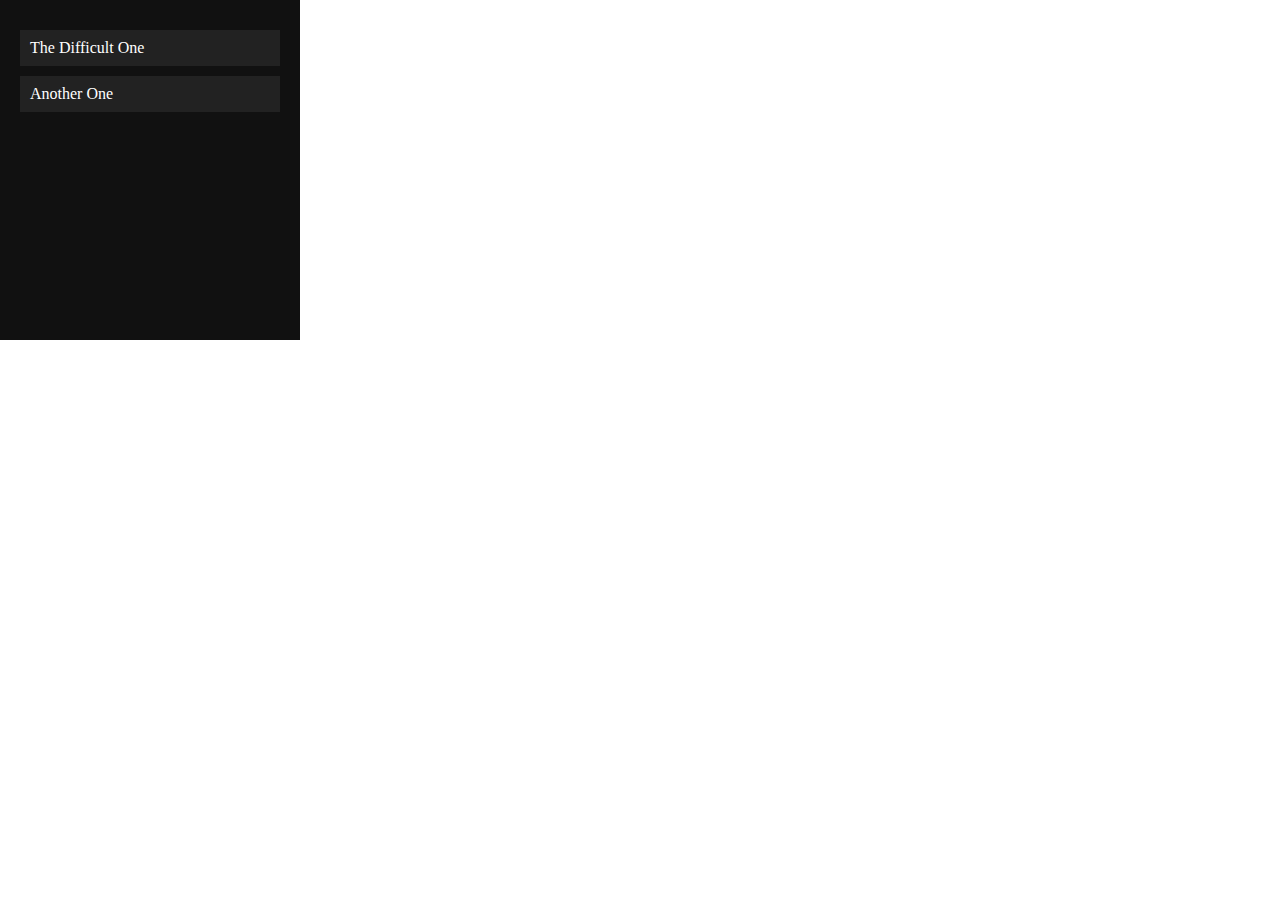
<file: dummy/index.html>
<html>
    <head>
        <meta http-equiv="Content-Type" content="text/html; charset=UTF-8" />
        <title>Sudoku Lernapp</title>
        <link rel="stylesheet" type="text/css" href="static/css/reset.css" media="all"/>
        <link rel="stylesheet" type="text/css" href="static/css/all.css" media="all"/>
        <script type="text/javascript" src="static/libs/jquery-1.7.1.js"></script>
        <script type="text/javascript" src="static/libs/underscore-1.2.3.js"></script>
        <script type="text/javascript" src="static/libs/backbone-0.5.3.js"></script>
        <script type="text/javascript" src="static/libs/JsBehaviourToolkit-1.2.3.jquery.js"></script>
        
        <script type="text/javascript" src="static/js/LevelList.js"></script>
        <script type="text/javascript" src="static/js/PlayingFieldGridItem.js"></script>
        <script type="text/javascript" src="static/js/PlayingFieldGridItemView.js"></script>
        <script type="text/javascript" src="static/js/PlayingField.js"></script>
        <script type="text/javascript" src="static/js/ChooseColorOverlay.js"></script>
    </head>
    <body>

        <div class="level_list jsb_ jsb_level_list">
            
        </div>
        
        <div class="playing_field jsb_ jsb_playing_field hide">
            <button class="js_menu_button">Menü</button>
        </div>
        
        <div class="choose_color_overlay jsb_ jsb_choose_color_overlay hide">
            <ul>
                <li class="green">green</li>
                <li class="blue">blue</li>
                <li class="red">red</li>
                <li class="yellow">yellow</li>
                <li class="empty">empty</li>
            </ul>
        </div>
        
    </body>
</html>
</file>
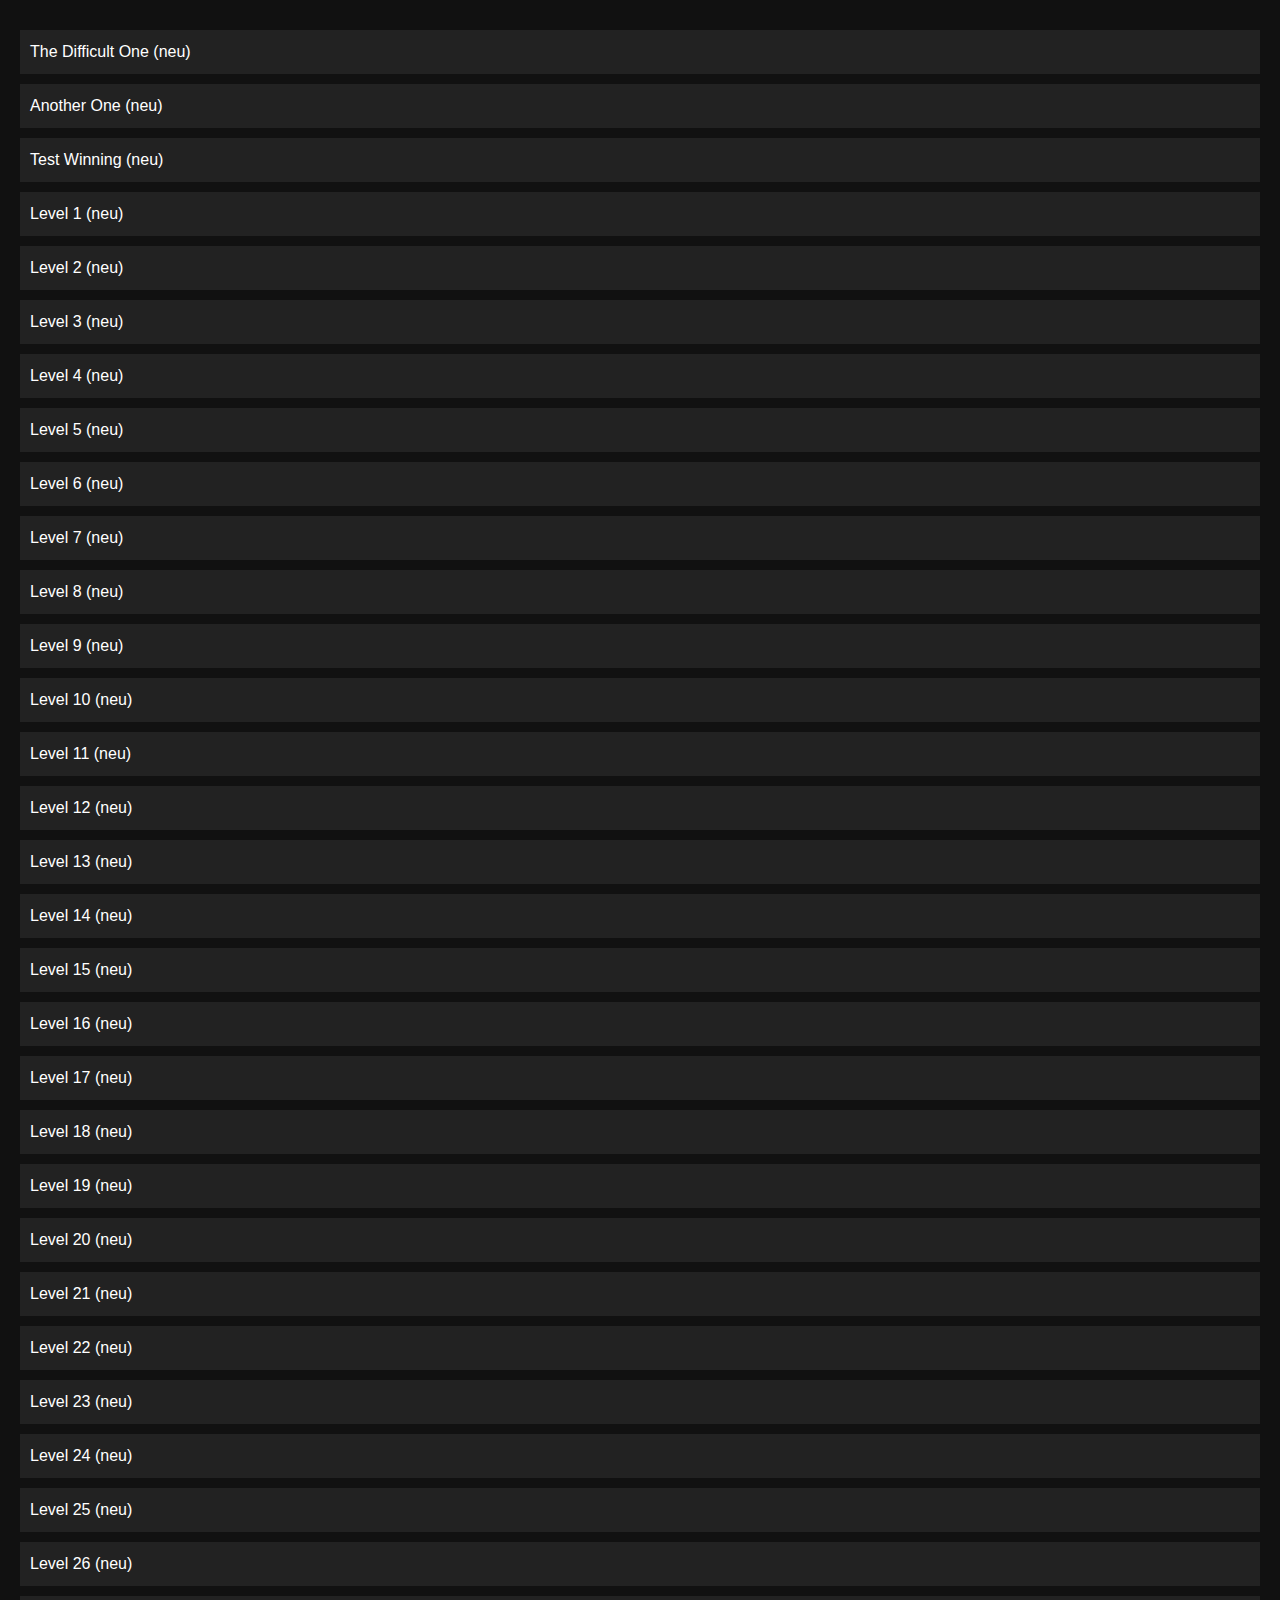
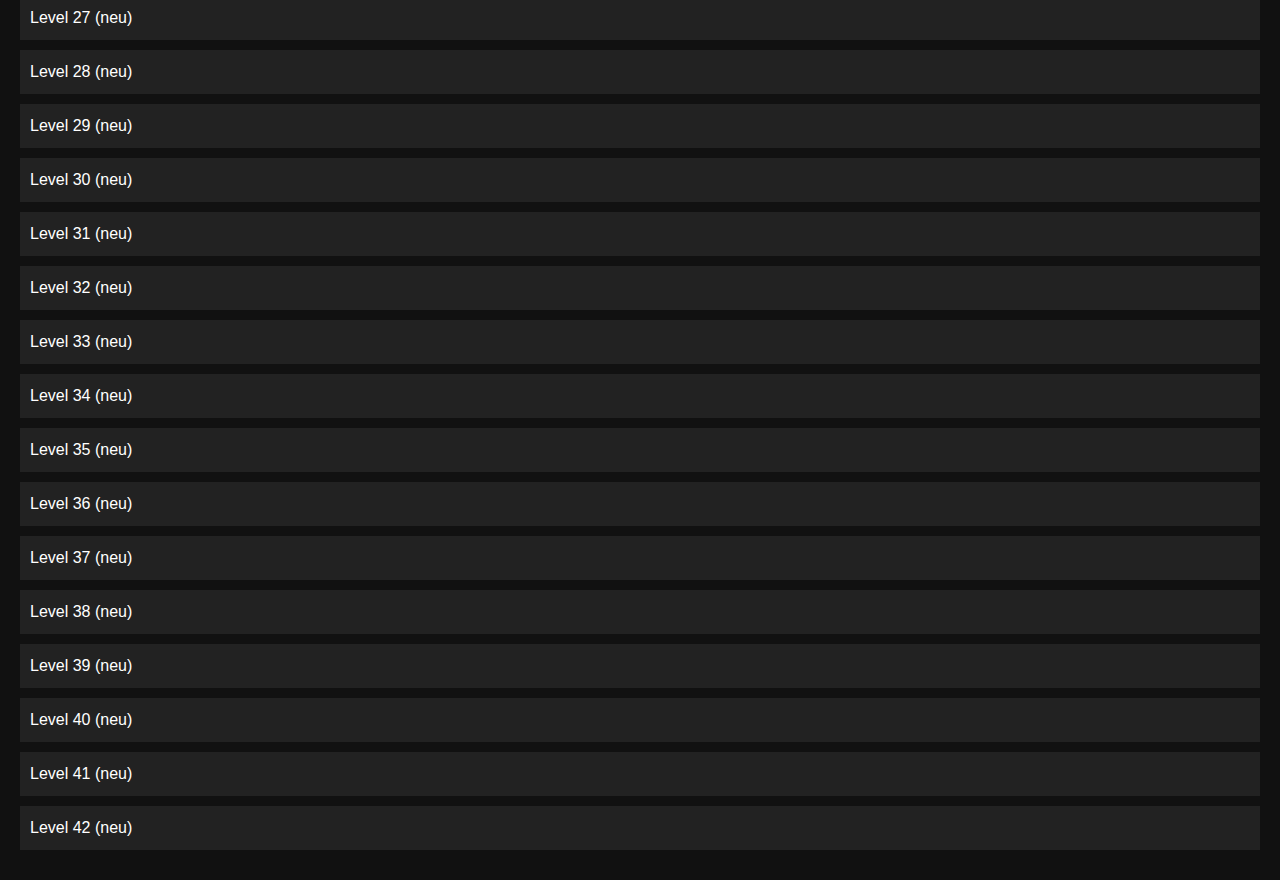
<file: www/index.html>
<html>
    <head>
        <meta http-equiv="Content-Type" content="text/html; charset=UTF-8" />
        <title>Sudoku Lernapp</title>
        <link rel="stylesheet" type="text/css" href="static/css/reset.css" media="all"/>
        <link rel="stylesheet" type="text/css" href="static/css/all.css" media="all"/>
        <link rel="stylesheet" type="text/css" href="static/css/buttons.css" media="all"/>
        <script type="text/javascript" src="static/libs/jquery-1.7.1.js"></script>
        <script type="text/javascript" src="static/libs/underscore-1.2.3.js"></script>
        <script type="text/javascript" src="static/libs/backbone-0.5.3.js"></script>
        <script type="text/javascript" src="static/libs/backbone-localstorage.js"></script>
        <script type="text/javascript" src="static/libs/JsBehaviourToolkit-1.2.3.jquery.js"></script>
        
        <script type="text/javascript" src="static/js/Level.js"></script>
        <script type="text/javascript" src="static/js/LevelList.js"></script>
        <script type="text/javascript" src="static/js/PlayingFieldGridItem.js"></script>
        <script type="text/javascript" src="static/js/PlayingFieldGridItemView.js"></script>
        <script type="text/javascript" src="static/js/Grid.js"></script>
        <script type="text/javascript" src="static/js/FinishedLevels.js"></script>
        <script type="text/javascript" src="static/js/PlayingField.js"></script>
        <script type="text/javascript" src="static/js/ChooseColorOverlay.js"></script>
        <script type="text/javascript" src="static/js/YouWon.js"></script>
    </head>
    <body>

        <div class="level_list jsb_ jsb_level_list">
            
        </div>
        
        <div class="game">
          
            <div class="playing_field jsb_ jsb_playing_field hide">
                <button href="#" class="js_menu_button button orange round glass">Abbrechen</button>
            </div>
        
            <div class="choose_color_overlay jsb_ jsb_choose_color_overlay hide">
                <ul>
                    <li class="green"></li>
                    <li class="blue"></li>
                    <li class="red"></li>
                    <li class="yellow"></li>
                    <li class="empty"></li>
                </ul>
            </div>

            <div class="you_won jsb_ jsb_you_won hide">
                <div>
                  Gratulation, Du hast <span class="js_name">Das Level</span> geschafft!                  
                </div>
                <div>                  
                  Dafür hast Du nur <span class="js_time">5 Sekunden</span> und <span class="js_used_moves">5 Züge</span> gebraucht. Klasse!
                </div>

                <button class="js_continue_button button blue round glass">Weiter</button>
            </div>
        
        </div>
        
        
    </body>
</html>
</file>
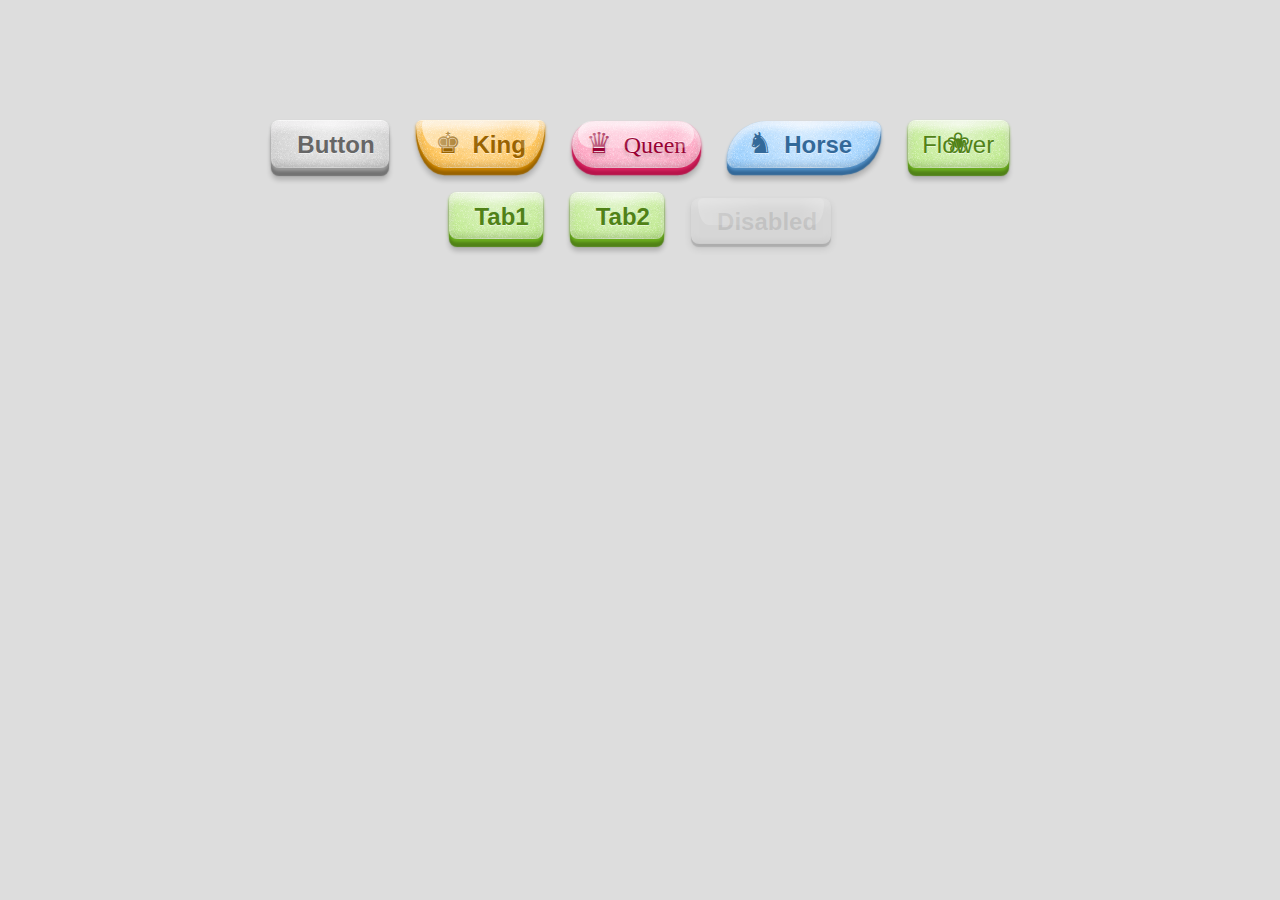
<file: www/static/css/index.html>
<!DOCTYPE html>
	
<!-- 

BonBon Buttons 1.1 by simurai.com

Usage:
	
	Default button: 			<a href="" class="button">Label</a>
	More fancy with icon: 		<a href="" class="button orange glossy" data-icon="★">Label</a>
	
	Of course, the Pictos font is not included. You can get it here: http://pictos.drewwilson.com
	
Following additional class names are supported:
		
	Color: 		orange, pink, blue, green, transparent
	Font: 		serif
	Material: 	glossy, glass
	Size: 		xs, xl
	Shape: 		round, oval, brackets, skew, back, knife, shield, drop, morph
	Icon only: 	icon
	Disabled:	disabled
	
-->

<html lang="en">

<head>
	<meta charset="utf-8" />
	<title>BonBon Buttons - Sweet CSS3 buttons</title>
	
	<link rel="stylesheet" type="text/css" href="http://yui.yahooapis.com/2.8.1/build/reset/reset-min.css"/>    
    <link rel="stylesheet" type="text/css" href="buttons.css"/>
    
    <style type="text/css">
        	
    	html {
    		background-color: #ddd;
    		font: 62.5%/1 "Lucida Sans Unicode","Lucida Grande",Verdana,Arial,Helvetica,sans-serif;
    	}
    	body { padding: 100px; }
    	#wrapper { text-align: center; }
    	
    	
    	/*It appears that the Pictos Font resets the line-height of the icon.. so if you are using them, delete the line below. */
    	.icon:before { line-height: .7em; }
    	
    </style>
    
	
</head>

<body>
	
	<div id="wrapper">	

		<a href="#" class="button">Button</a>
		<a href="#" data-icon="♚" class="button orange shield glossy">King</a>
		<a href="#" data-icon="♛" class="button pink serif round glass">Queen</a>
		<a href="#" data-icon="♞" class="button blue skew">Horse</a>
		<a href="#" data-icon="❀" class="button green icon">Flower</a>
		
		<br />
		
		<a href="#accessibility" role="button" tabindex="1" class="button green">Tab1</a>
		<a href="#accessibility" role="button" tabindex="2" class="button green">Tab2</a>
		<button disabled class="button green glossy">Disabled</button>
		
		
						
	</div>
		
</body>

</html>
</file>
<file: dummy/static/css/all.css>
.hide {
    display: none;
}

.playing_field {
    width: 300px;
    height: 300px;
}


.playing_field > ol > ol > li {
    display: inline-block;
    width: 75px;
    height: 75px;
}

.playing_field li.fixed {
    opacity: 0.3;
}

.playing_field li.green {
    background-color: green;
}

.playing_field li.red {
    background-color: red;
}

.playing_field li.blue {
    background-color: blue;
}

.playing_field li.yellow {
    background-color: yellow;
}

.playing_field li.empty {
    background-color: #aaaaaa;
}



.choose_color_overlay {
    width: 260px;
    height: 300px;
    padding: 20px;
    background-color: #111111;
}

.choose_color_overlay li {
    display: inline-block;
    width: 45px;
    height: 45px;
}

.choose_color_overlay li.selected {
    outline: #ffffff 2px solid;
}

.choose_color_overlay li.green {
    background-color: green;
}

.choose_color_overlay li.red {
    background-color: red;
}

.choose_color_overlay li.blue {
    background-color: blue;
}

.choose_color_overlay li.yellow {
    background-color: yellow;
}

.choose_color_overlay li.empty {
    background-color: #aaaaaa;
}

.level_list {
    width: 260px;
    height: 300px;
    padding: 20px;
    background-color: #111111;
}

.level_list li {
    background-color: #222222;
    color: #ffffff;
    margin: 10px 0;
    padding: 10px 10px;
}
</file>
<file: www/static/css/all.css>
body {
    font-family: HelveticaNeue-Light, Helvetica, Arial, Sans-serif;
    line-height:1.5;
}

.game {
    width:100%;
    position:relative;
}
.hide {
    display: none;
}

.playing_field,
.you_won,
.instructions,
.level_list {
    position: relative;
    top: 0;
    left: 0;
}

.playing_field {
    width: 340px;
    height: 340px;
    background-color: #fff;
}


.you_won, .instructions {
    height:100%;
    width:100%;
    background-color: #888;
    padding: 15px;
    font-size: 32px;
    color:#333;
}

.controls {
    width:200px;
    margin:auto;
}

.centered {
    margin:auto;
}

.playing_field > ol > ol > li {
    display: inline-block;
    width: 70px;
    height: 70px;
    
    -webkit-border-radius: 35px;
    -moz-border-radius: 35px;
    border-radius: 35px;
    margin:5px;    
}

.playing_field li.fixed {
    -webkit-border-radius: 15px;
    -moz-border-radius: 15px;
    border-radius: 15px;
}


.playing_field li.green {
    background-color: green;
}


.playing_field li.red {
    background-color: red;
}

.playing_field li.blue {
    background-color: blue;
}

.playing_field li.yellow {
    background-color: yellow;
}

.playing_field li.empty {
    background-color: #aaaaaa;
}

.red, .green, .blue, .yellow, .empty {
    -webkit-background-size:100% 100%;
}

.pig .red {
    background-image:url('../img/pig_red.jpg');
}
.pig .blue {
    background-image:url('../img/pig_blue.jpg');
}
.pig .green {
    background-image:url('../img/pig_green.jpg');
}
.pig .yellow {
    background-image:url('../img/pig_yellow.jpg');
}


.cow .red {
    background-image:url('../img/cow_red.jpg');
}
.cow .blue {
    background-image:url('../img/cow_blue.jpg');
}
.cow .green {
    background-image:url('../img/cow_green.jpg');
}
.cow .yellow {
    background-image:url('../img/cow_yellow.jpg');
}


.hare .red {
    background-image:url('../img/hare_red.jpg');
}
.hare .blue {
    background-image:url('../img/hare_blue.jpg');
}
.hare .green {
    background-image:url('../img/hare_green.jpg');
}
.hare .yellow {
    background-image:url('../img/hare_yellow.jpg');
}


.duck .red {
    background-image:url('../img/duck_red.jpg');
}
.duck .blue {
    background-image:url('../img/duck_blue.jpg');
}
.duck .green {
    background-image:url('../img/duck_green.jpg');
}
.duck .yellow {
    background-image:url('../img/duck_yellow.jpg');
}

.empty {
    background: url('../img/new/empty.png') no-repeat scroll top left;
}


.zebra .red,
.zebra .blue,
.zebra .green,
.zebra .yellow
 {
    background: url('../img/new/zebra.png') no-repeat scroll top left;
}

.tiger .red,
.tiger .blue,
.tiger .green,
.tiger .yellow
{
    background: url('../img/new/tiger.png') no-repeat scroll top left;
} 

.meerkat .red,
.meerkat .blue,
.meerkat .green,
.meerkat .yellow
{
    background: url('../img/new/meerkat.png') no-repeat scroll top left;
}

.hippo .red,
.hippo .blue,
.hippo .green,
.hippo .yellow
{
    background: url('../img/new/hippo.png') no-repeat scroll top left;
}



.choose_color_overlay {
    width: 260px;
    height: 300px;
    padding: 20px;
    background-color: #111111;
}

.choose_color_overlay li {
    display: inline-block;
    width: 45px;
    height: 45px;
}

.choose_color_overlay li.selected {
    outline: #ffffff 2px solid;
}

.choose_color_overlay li.green {
    background-color: green;
}

.choose_color_overlay li.red {
    background-color: red;
}

.choose_color_overlay li.blue {
    background-color: blue;
}

.choose_color_overlay li.yellow {
    background-color: yellow;
}

.choose_color_overlay li.empty {
    background-color: #aaaaaa;
}

.level_list {
    padding: 20px;
    background-color: #111111;
}

.level_list li {
    background-color: #222222;
    color: #ffffff;
    margin: 10px 0;
    padding: 10px 10px;
}
</file>
<file: www/static/css/buttons.css>
/* BonBon Buttons 1.1 by simurai.com

1.1 Added unprefixed attributes, :focus style, <button> support
1.0 Released

Usage:
	
	Default button: 			<a href="" class="button">Label</a>
	More fancy with icon: 		<a href="" class="button orange glossy" data-icon="★">Label</a>
	
Following additional class names are supported:
		
	Color: 		orange, pink, blue, green, transparent
	Font: 		serif
	Material: 	glossy, glass
	Size: 		xs, xl
	Shape: 		round, oval, brackets, skew, back, knife, shield, drop, morph
	Icon only: 	icon
	Disabled:	disabled

*/

/*
@import url(http://fonts.googleapis.com/css?family=Droid+Sans:bold+Lobster);
@import url(http://fonts.googleapis.com/css?family=Lobster);
@import url(pictos/pictos.css);
*/

/* -------------- THE button -------------- */
.button {

/* text */
	text-decoration: 		none;
	font: 					24px/1em 'Droid Sans', sans-serif;
	font-weight: 			bold;
	text-shadow: 			rgba(255,255,255,.5) 0 1px 0;
	-webkit-user-select: 	none;
	-moz-user-select: 		none;
	user-select: 			none;
	
	
/* layout */
	padding: 				.5em .6em .4em .6em;
	margin: 				.5em;
	display: 				inline-block;
	position: 				relative;
	
	-webkit-border-radius: 	8px;
	-moz-border-radius: 	8px;
	border-radius: 	8px;
	
/* effects */
	border-top: 		1px solid rgba(255,255,255,0.8);
	border-bottom: 		1px solid rgba(0,0,0,0.1);
	
	background-image: 	-webkit-gradient(radial, 50% 0, 100, 50% 0, 0, from( rgba(255,255,255,0) ), to( rgba(255,255,255,0.7) )), url(noise.png);
	background-image: 	-moz-radial-gradient(top, ellipse cover, rgba(255,255,255,0.7) 0%, rgba(255,255,255,0) 100%), url(noise.png);
	background-image: 	gradient(radial, 50% 0, 100, 50% 0, 0, from( rgba(255,255,255,0) ), to( rgba(255,255,255,0.7) )), url(noise.png);

	-webkit-transition: background .2s ease-in-out;
	-moz-transition: 	background .2s ease-in-out;
	transition: 		background .2s ease-in-out;
	
/* color */
	color: 				hsl(0, 0%, 40%) !important;
	background-color: 	hsl(0, 0%, 75%);
	
	-webkit-box-shadow: inset rgba(255,254,255,0.6) 0 0.3em .3em, inset rgba(0,0,0,0.15) 0 -0.1em .3em, /* inner shadow */ 
						hsl(0, 0%, 60%) 0 .1em 3px, hsl(0, 0%, 45%) 0 .3em 1px, /* color border */
						rgba(0,0,0,0.2) 0 .5em 5px; /* drop shadow */
	-moz-box-shadow: 	inset rgba(255,254,255,0.6) 0 0.3em .3em, inset rgba(0,0,0,0.15) 0 -0.1em .3em, /* inner shadow */ 
						hsl(0, 0%, 60%) 0 .1em 3px, hsl(0, 0%, 45%) 0 .3em 1px, /* color border */
						rgba(0,0,0,0.2) 0 .5em 5px; /* drop shadow */
	box-shadow:		 	inset rgba(255,254,255,0.6) 0 0.3em .3em, inset rgba(0,0,0,0.15) 0 -0.1em .3em, /* inner shadow */ 
						hsl(0, 0%, 60%) 0 .1em 3px, hsl(0, 0%, 45%) 0 .3em 1px, /* color border */
						rgba(0,0,0,0.2) 0 .5em 5px; /* drop shadow */
}

/* -------------- button (tag) -------------- */

button.button {
	border-left: none;
	border-right: none;
}
button.button:hover {
	cursor: pointer;
}


/* -------------- icon -------------- */
.button:before {
	font: 			1.2em/0 'Pictos', sans-serif;
	content: 		attr(data-icon); /* gets the icon value from the custom data attribute and puts it infront of the button label */
	margin-right: 	0.4em;
	
	
}
/* icon only */
.icon {
	font-weight: normal;
	font-style: normal;
	text-indent: 	-999em;
}
.icon:before { 
	margin-right: 	0;
	display: 		block;
	height: 		0;
	text-indent: 	0px;	
}



/* -------------- colours -------------- */

.button.orange {
	color: 				hsl(39, 100%, 30%) !important;
	background-color: 	hsl(39, 100%, 50%);

	-webkit-box-shadow: inset rgba(255,254,255,0.6) 0 0.3em .3em, inset rgba(0,0,0,0.15) 0 -0.1em .3em, /* inner shadow */ 
							hsl(39, 100%, 40%) 0 .1em 3px, hsl(39, 100%, 30%) 0 .3em 1px, /* color border */
							rgba(0,0,0,0.2) 0 .5em 5px; /* drop shadow */
	-moz-box-shadow: 	inset rgba(255,254,255,0.6) 0 0.3em .3em, inset rgba(0,0,0,0.15) 0 -0.1em .3em, /* inner shadow */ 
							hsl(39, 100%, 40%) 0 .1em 3px, hsl(39, 100%, 30%) 0 .3em 1px, /* color border */
							rgba(0,0,0,0.2) 0 .5em 5px; /* drop shadow */
	box-shadow:		 	inset rgba(255,254,255,0.6) 0 0.3em .3em, inset rgba(0,0,0,0.15) 0 -0.1em .3em, /* inner shadow */ 
							hsl(39, 100%, 40%) 0 .1em 3px, hsl(39, 100%, 30%) 0 .3em 1px, /* color border */
							rgba(0,0,0,0.2) 0 .5em 5px; /* drop shadow */
}
.button.orange:hover { 	background-color: hsl(39, 100%, 65%); }


.button.blue {
	color: 				hsl(208, 50%, 40%) !important;
	background-color: 	hsl(208, 100%, 75%);
	
	-webkit-box-shadow: inset rgba(255,254,255,0.6) 0 0.3em .3em, inset rgba(0,0,0,0.15) 0 -0.1em .3em, /* inner shadow */ 
							hsl(208, 50%, 55%) 0 .1em 3px, hsl(208, 50%, 40%) 0 .3em 1px, /* color border */
							rgba(0,0,0,0.2) 0 .5em 5px;	/* drop shadow */
	-moz-box-shadow: 	inset rgba(255,254,255,0.6) 0 0.3em .3em, inset rgba(0,0,0,0.15) 0 -0.1em .3em, /* inner shadow */ 
							hsl(208, 50%, 55%) 0 .1em 3px, hsl(208, 50%, 40%) 0 .3em 1px, /* color border */
							rgba(0,0,0,0.2) 0 .5em 5px;	/* drop shadow */
	box-shadow: 		inset rgba(255,254,255,0.6) 0 0.3em .3em, inset rgba(0,0,0,0.15) 0 -0.1em .3em, /* inner shadow */ 
							hsl(208, 50%, 55%) 0 .1em 3px, hsl(208, 50%, 40%) 0 .3em 1px, /* color border */
							rgba(0,0,0,0.2) 0 .5em 5px;	/* drop shadow */
}
.button.blue:hover { 	background-color: hsl(208, 100%, 83%); }

.button.green {
	color: 				hsl(88, 70%, 30%) !important;
	background-color: 	hsl(88, 70%, 60%);
	-webkit-box-shadow: inset rgba(255,254,255,0.6) 0 0.3em .3em, inset rgba(0,0,0,0.15) 0 -0.1em .3em, /* inner shadow */ 
							hsl(88, 70%, 40%) 0 .1em 3px, hsl(88, 70%, 30%) 0 .3em 1px, /* color border */
							rgba(0,0,0,0.2) 0 .5em 5px; /* drop shadow */
	-moz-box-shadow: 	inset rgba(255,254,255,0.6) 0 0.3em .3em, inset rgba(0,0,0,0.15) 0 -0.1em .3em, /* inner shadow */ 
							hsl(88, 70%, 40%) 0 .1em 3px, hsl(88, 70%, 30%) 0 .3em 1px, /* color border */
							rgba(0,0,0,0.2) 0 .5em 5px; /* drop shadow */
	box-shadow:		 	inset rgba(255,254,255,0.6) 0 0.3em .3em, inset rgba(0,0,0,0.15) 0 -0.1em .3em, /* inner shadow */ 
							hsl(88, 70%, 40%) 0 .1em 3px, hsl(88, 70%, 30%) 0 .3em 1px, /* color border */
							rgba(0,0,0,0.2) 0 .5em 5px; /* drop shadow */
}
.button.green:hover { 	background-color: hsl(88, 70%, 75%); }

.button.pink {
	color: 				hsl(340, 100%, 30%) !important;
	background-color: 	hsl(340, 100%, 75%);
	-webkit-box-shadow: inset rgba(255,254,255,0.6) 0 0.3em .3em, inset rgba(0,0,0,0.15) 0 -0.1em .3em, /* inner shadow */ 
							hsl(340, 70%, 50%) 0 .1em 3px, hsl(340, 80%, 40%) 0 .3em 1px, /* color border */
							rgba(0,0,0,0.2) 0 .5em 5px; /* drop shadow */
	-moz-box-shadow: 	inset rgba(255,254,255,0.6) 0 0.3em .3em, inset rgba(0,0,0,0.15) 0 -0.1em .3em, /* inner shadow */ 
							hsl(340, 70%, 50%) 0 .1em 3px, hsl(340, 80%, 40%) 0 .3em 1px, /* color border */
							rgba(0,0,0,0.2) 0 .5em 5px; /* drop shadow */
	box-shadow: 		inset rgba(255,254,255,0.6) 0 0.3em .3em, inset rgba(0,0,0,0.15) 0 -0.1em .3em, /* inner shadow */ 
							hsl(340, 70%, 50%) 0 .1em 3px, hsl(340, 80%, 40%) 0 .3em 1px, /* color border */
							rgba(0,0,0,0.2) 0 .5em 5px; /* drop shadow */
}
.button.pink:hover { 	background-color: hsl(340, 100%, 83%); }



.button.transparent {
	color: 	rgba(0,0,0,0.5) !important;
}
.button.transparent, .button.transparent:hover, .button.transparent:active {
	background-color: transparent;
	background-image: none;
}
.button.transparent:hover {
	opacity: .9;
}



/* -------------- States -------------- */

.button:hover {
	background-color: 	hsl(0, 0%, 83%);
}



.button:active {
	background-image: 	-webkit-gradient(radial, 50% 0, 100, 50% 0, 0, from( rgba(255,255,255,0) ), to( rgba(255,255,255,0) )), url(noise.png);
	background-image: 	-moz-gradient(radial, 50% 0, 100, 50% 0, 0, from( rgba(255,255,255,0) ), to( rgba(255,255,255,0) )), url(noise.png);
	background-image: 	gradient(radial, 50% 0, 100, 50% 0, 0, from( rgba(255,255,255,0) ), to( rgba(255,255,255,0) )), url(noise.png);

	-webkit-box-shadow: inset rgba(255,255,255,0.6) 0 0.3em .3em, inset rgba(0,0,0,0.2) 0 -0.1em .3em, /* inner shadow */ 
							rgba(0,0,0,0.4) 0 .1em 1px, /* border */
							rgba(0,0,0,0.2) 0 .2em 6px; /* drop shadow */
	-moz-box-shadow: 	inset rgba(255,255,255,0.6) 0 0.3em .3em, inset rgba(0,0,0,0.2) 0 -0.1em .3em, /* inner shadow */ 
							rgba(0,0,0,0.4) 0 .1em 1px, /* border */
							rgba(0,0,0,0.2) 0 .2em 6px; /* drop shadow */
	box-shadow: 		inset rgba(255,255,255,0.6) 0 0.3em .3em, inset rgba(0,0,0,0.2) 0 -0.1em .3em, /* inner shadow */ 
							rgba(0,0,0,0.4) 0 .1em 1px, /* border */
							rgba(0,0,0,0.2) 0 .2em 6px; /* drop shadow */

	-webkit-transform: 	translateY(.2em);
	-moz-transform: 	translateY(.2em);
	transform: 			translateY(.2em);
}

.button:focus {
	outline: none;
	color: rgba(254,255,255,0.9) !important;
	text-shadow: rgba(0,0,0,0.2) 0 1px 2px;
}

.button[disabled], .button[disabled]:hover, .button.disabled, .button.disabled:hover {
	opacity: 			.5;
	cursor: 			default;
	color: 				rgba(0,0,0,0.2) !important;
	text-shadow: 		none !important;
	background-color: 	rgba(0,0,0,0.05);
	background-image: 	none;
	border-top: 		none;

	-webkit-box-shadow: inset rgba(255,254,255,0.4) 0 0.3em .3em, inset rgba(0,0,0,0.1) 0 -0.1em .3em, /* inner shadow */ 
							rgba(0,0,0,0.3) 0 .1em 1px, /* border */
							rgba(0,0,0,0.2) 0 .2em 6px; /* drop shadow */
	-moz-box-shadow: 	inset rgba(255,254,255,0.4) 0 0.3em .3em, inset rgba(0,0,0,0.1) 0 -0.1em .3em, /* inner shadow */ 
							rgba(0,0,0,0.3) 0 .1em 1px, /* border */
							rgba(0,0,0,0.2) 0 .2em 6px; /* drop shadow */
	box-shadow: 		inset rgba(255,254,255,0.4) 0 0.3em .3em, inset rgba(0,0,0,0.1) 0 -0.1em .3em, /* inner shadow */ 
							rgba(0,0,0,0.3) 0 .1em 1px, /* border */
							rgba(0,0,0,0.2) 0 .2em 6px; /* drop shadow */

	-webkit-transform: 	translateY(5px);
	-moz-transform: 	translateY(5px);
	transform: 			translateY(5px);
}

/* -------------- Fonts -------------- */

.serif { 
	font-family: 'Lobster', serif;
	font-weight: 			normal;
}


/* -------------- Sizes -------------- */

.xs { font-size: 16px; }
.xl { font-size: 32px; }


/* -------------- Materials -------------- */

.button.glossy:after, .button.glass:after {
	content: 	"";
	position: 	absolute; 
    width: 		90%;
    height: 	60%;
    top: 		0;
    left: 		5%;    
    
    -webkit-border-radius: 	.5em .5em 1em 1em / .5em .5em 2em 2em;    
    -moz-border-radius: 	.5em .5em 1em 1em / .5em .5em 2em 2em;
    border-radius: 			.5em .5em 1em 1em / .5em .5em 2em 2em;
    
    background-image: 		-webkit-gradient(linear, 0% 0, 100% 0, from( rgba(255,255,255,.55) ), to( rgba(255,255,255,.5) ),
    							color-stop(.5, rgba(255,255,255,0)), color-stop(.8, rgba(255,255,255,0)) );	
    background-image: 		-moz-linear-gradient(left, rgba(255,255,255,.55), rgba(255,255,255,0) 50%, rgba(255,255,255,0) 80%, rgba(255,255,255,.5) );	
    background-image: 		gradient(linear, 0% 0, 100% 0, from( rgba(255,255,255,.55) ), to( rgba(255,255,255,.5) ),
    							color-stop(.5, rgba(255,255,255,0)), color-stop(.8, rgba(255,255,255,0)) );	
}
.button.glossy:active:after,
.button.glass:active:after,
.button.disabled:after,
.button[disabled]:after
 { opacity: .6; }

.button.icon.glossy:after,
.button.icon.glass:after { height: 75% ; }

/* -------------- Glass + Transparent -------------- */
.button.glass {
	text-shadow: rgba(255,255,255,.5) 0 -1px 0, rgba(0,0,0,0.18) 0 .18em .15em;
}
.button.glass:active {
	text-shadow: rgba(255,255,255,.3) 0 1px 0, rgba(0,0,0,0.15) 0 .18em .15em;
}


/* -------------- Shapes -------------- */

/* round */
.round, .round.glossy:after, .round.glass:after { 
	border-top: none; 
	-webkit-border-radius: 	1em; 
	-moz-border-radius: 	1em; 
	border-radius: 			1em; 
}

/* oval */
.oval {
	border-top: 			none; 
	padding-left: 			.8em;
	padding-right: 			.8em;
	-webkit-border-radius: 	5em / 2em; 
	-moz-border-radius: 	5em / 2em; 
	border-radius: 			5em / 2em; 
}
.oval.glossy:after, .oval.glass:after { 	
	top: 					5%;
	-webkit-border-radius: 	5em / 2em 2em 1em 1em; 
	-moz-border-radius: 	5em / 2em 2em 1em 1em; 
	border-radius: 			5em / 2em 2em 1em 1em; 
}
.oval.icon {
	padding-left: 			.8em;
	padding-right: 			.8em;	
	-webkit-border-radius: 	1.5em / 1em; 
	-moz-border-radius: 	1.5em / 1em; 
	border-radius: 			1.5em / 1em; 
}
.oval.icon.glossy:after, .oval.icon.glass:after {	
	-webkit-border-radius: 	1.5em / 1em; 
	-moz-border-radius: 	1.5em / 1em; 
	border-radius: 			1.5em / 1em; 
}

/* brackets */
.brackets, .brackets.glossy:after, .brackets.glass:after { 
	border-top: 			none; 
	-webkit-border-radius: 	.5em / 1em;
	-moz-border-radius: 	.5em / 1em;
	border-radius: 			.5em / 1em;
}

/* skew */
.skew { 
	border-top: 			none; 
	padding-right: 			1.2em;
	padding-left: 			0.8em;	
	-webkit-border-radius: 	5em 1em / 5em 1em;  
	-moz-border-radius: 	5em 1em / 5em 1em;  
	border-radius: 			5em 1em / 5em 1em;  
}
.skew.glossy:after, .skew.glass:after { 	
	left: 10%;
	-webkit-border-radius: 	7em 1em / 5em 1em;
	-moz-border-radius: 	7em 1em / 5em 1em;
	border-radius: 			7em 1em / 5em 1em;
}
.skew.icon { 	
	padding-right: 			.9em;
	padding-left: 			.8em;
}

/* back */
.back, .back.glossy:after, .back.glass:after { 
	border-top-color: 		rgba(255,255,255,0.5);
	-webkit-border-radius: 	1.6em 1.6em 1em 1em / 4em 4em 1em 1em; 
	-moz-border-radius: 	1.6em 1.6em 1em 1em / 4em 4em 1em 1em; 
	border-radius: 			1.6em 1.6em 1em 1em / 4em 4em 1em 1em; 
}
.back.glossy:after, .back.glass:after { 
	 left: 	6%;
	 width:	88%;
}

/* knife */
.knife { 						
	padding-left: 1.5em;
	-webkit-border-radius: 	.2em .5em .5em 8em / .2em .5em .5em 5em; 
	-moz-border-radius: 	.2em .5em .5em 8em / .2em .5em .5em 5em; 
	border-radius: 			.2em .5em .5em 8em / .2em .5em .5em 5em; 
}
.knife.glossy:after, .knife.glass:after {
	left: 					3%;
	width: 					97%; 		
	-webkit-border-radius: 	.1em .5em .5em 8em / .1em .5em .5em 2em;   
	-moz-border-radius: 	.1em .5em .5em 8em / .1em .5em .5em 2em;   
	border-radius: 			.1em .5em .5em 8em / .1em .5em .5em 2em;   
}
.knife.glossy.icon:after, .knife.glass.icon:after { 
	left: 					5%; 
	width: 					95%;
	-webkit-border-radius: 	.5em .5em 1em 6em / .5em .5em 1em 4em; 
	-moz-border-radius: 	.5em .5em 1em 6em / .5em .5em 1em 4em; 
	border-radius: 			.5em .5em 1em 6em / .5em .5em 1em 4em; 
}

/* shield */
.shield, .shield.glossy:after, .shield.glass:after { 
	-webkit-border-radius: 	.4em .4em 2em 2em / .4em .4em 3em 3em; 
	-moz-border-radius: 	.4em .4em 2em 2em / .4em .4em 3em 3em;
	border-radius: 			.4em .4em 2em 2em / .4em .4em 3em 3em;
}
.shield { 							
	padding-left: 	.8em;
	padding-right: 	.8em;
}
.shield.icon { 						
	padding-left: 	.6em; 
	padding-right: 	.6em;
}

/* drop */
.drop {
	border-top: none;
	-webkit-border-radius: 	2em 5em  2em .6em / 2em 4em 2em .6em; 
	-moz-border-radius: 	2em 5em  2em .6em / 2em 4em 2em .6em; 
	border-radius: 			2em 5em  2em .6em / 2em 4em 2em .6em; 
}
.drop.glossy:after, .drop.glass:after { 
	left: 4%;
	-webkit-border-radius: 	2em 6em  2em 1em / 2em 4em 2em 2em; 
	-moz-border-radius: 	2em 6em  2em 1em / 2em 4em 2em 2em;
	border-radius: 			2em 6em  2em 1em / 2em 4em 2em 2em;
}
.drop.icon { 	
	padding-right: .6em; 
}


/* morph */
.morph {
	border-top: none;
	-webkit-border-radius: 	5em / 2em;
	-moz-border-radius: 	5em / 2em;
	border-radius: 			5em / 2em;
	-webkit-transition: 	-webkit-border-radius .3s ease-in-out;
	-moz-transition: 		-moz-border-radius .3s ease-in-out;
	transition: 			-moz-border-radius .3s ease-in-out;
}
.morph:hover { 
	-webkit-border-radius: 	.4em .4em 2em 2em / .4em .4em 3em 3em;
	-moz-border-radius: 	.4em .4em 2em 2em / .4em .4em 3em 3em;
	border-radius: 			.4em .4em 2em 2em / .4em .4em 3em 3em;
}
.morph:active { 
	-webkit-border-radius: 	.3em;
	-moz-border-radius: 	.3em;
	border-radius: 			.3em;
}
.morph:after { 
	display: none;
}




/* Some ugly hacks for FF. 
Thanks to David Hund for some help - http://valuedstandards.com/static/test/buttons/ */
@-moz-document url-prefix() {
	.button { text-align: center; }
	.icon { padding: .5em 1em; }
	.icon:before { margin-left: -.42em; float: left; }
	
	.drop.icon { padding-right: 1.1em; }
	.shield.icon { padding-left: 1.1em; padding-right: 1.1em; }
	.skew.icon { padding-right: 1.4em; padding-left: 1.3em; }
	.oval.icon { padding-left: 1.3em; padding-right: 1.3em;	}
	.knife { padding-left: 2em; }
}




/* Damn, this became a fat baby..  */
</file>
